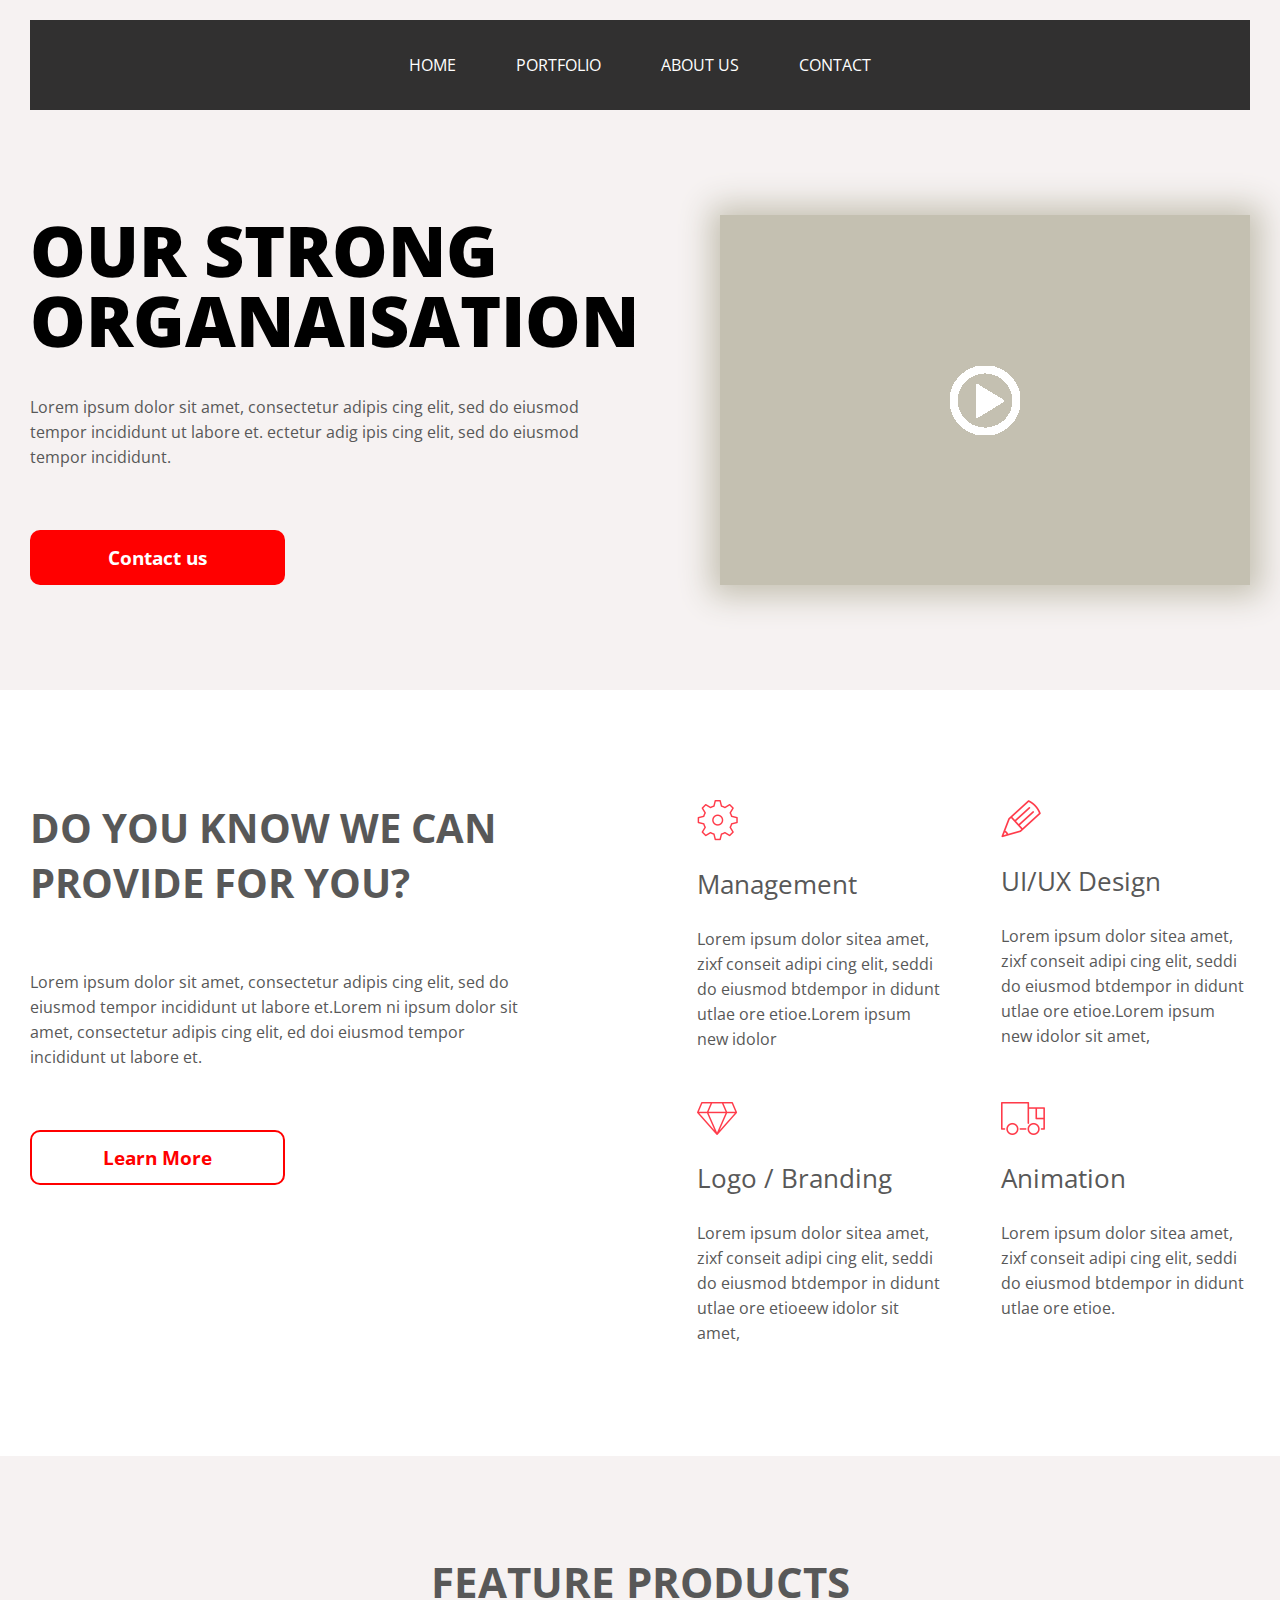
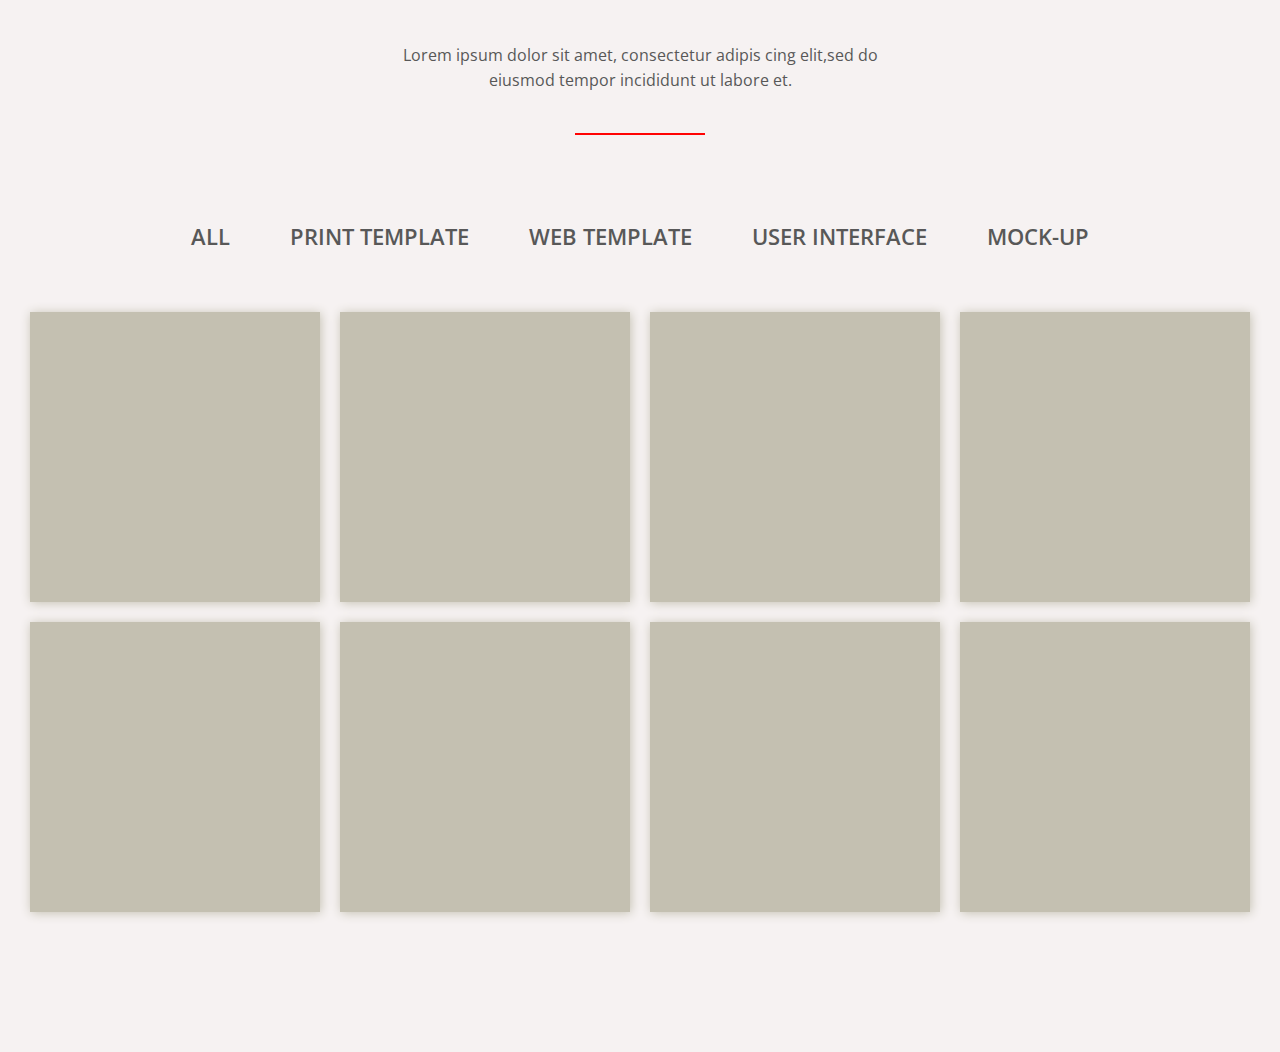
<file: index.html>
<!DOCTYPE html>
<html lang="en">
<head>
   <meta charset="UTF-8">
   <meta name="viewport" content="width=device-width, initial-scale=1.0">
   <title>Agnecy landing-page</title>
   <link rel="stylesheet" href="./css/style.css">
</head>
<body>
   <div class="main">

      <div class="main-block">
         <nav class="nav">
            <div class="container">
               <div class="nav-block">
                  <div class="menu">
                     <ul class="list menu-list">
                        <li>
                           <a class="menu-list__link" href="#">Home</a>
                        </li>
                        <li>
                           <a class="menu-list__link" href="#">Portfolio</a>
                        </li>
                        <li>
                           <a class="menu-list__link" href="#">About us</a>
                        </li>
                        <li>
                           <a class="menu-list__link" href="#">Contact</a>
                        </li>
                     </ul>
                     <!-- /.list -->
                  </div>
                  <!-- /.menu -->
               </div>
            </div>
      </nav>
      <!-- /.nav -->

      <div class="hero">
            <div class="container">
               <div class="hero-block">
                  <div class="hero-text">
                     <h1 class="header hero-header">Our strong organaisation</h1>
                     <p class="subtitle hero-subtitle">
                        Lorem ipsum dolor sit amet, consectetur adipis cing elit, sed do eiusmod tempor incididunt  ut labore et. ectetur adig ipis cing elit, sed do eiusmod tempor incididunt.
                     </p>
                     <button class="button hero-button">Contact us</button>
                  </div>
                  <!-- /.hero-text -->
                  <div class="hero-video">
                     <div class="hero-image">
                        <img src="../src/image/hero/video.png" alt="">
                     </div>
                  </div>
                  <!-- /.hero-video -->
               </div>
            </div>
      </div>
      <!-- /.hero -->
      </div>

      <section class="know">
         <div class="container">
            <div class="know-block">
               <div class="know-text">
                  <h2 class="know-header">
                     Do you know we can provide for you?
                  </h2>
                  <p class="know-description">
                     Lorem ipsum dolor sit amet, consectetur adipis cing elit, sed do eiusmod tempor incididunt ut labore et.Lorem ni ipsum dolor sit amet, consectetur adipis cing elit, ed doi eiusmod tempor incididunt ut labore et.
                  </p>
                  <button href="#" class="button know-button">Learn More</button>
               </div>
               <!-- /.know-text -->
               <div class="know-term">
                  <div class="wrap">
                     <div class="know-wrap">
                        <div class="wrap-icon">
                           <img src="./image/know/settings.png" alt="">
                        </div>
                        <span class="wrap-subtitle">Management</span>
                        <p class="wrap-text">
                           Lorem ipsum dolor sitea amet, zixf conseit  adipi cing elit, seddi do eiusmod btdempor in didunt utlae ore etioe.Lorem ipsum new idolor
                        </p>
                     </div>

                     <div class="know-wrap">
                        <div class="wrap-icon">
                           <img src="./image/know/pencil.png" alt="">
                        </div>
                        <span class="wrap-subtitle">UI/UX Design</span>
                        <p class="wrap-text">
                           Lorem ipsum dolor sitea amet, zixf conseit  adipi cing elit, seddi do eiusmod btdempor in didunt utlae ore etioe.Lorem ipsum new idolor sit amet,
                        </p>
                     </div>

                     <div class="know-wrap">
                        <div class="wrap-icon">
                           <img src="./image/know/diamond.png" alt="">
                        </div>
                        <span class="wrap-subtitle">Logo / Branding</span>
                        <p class="wrap-text">
                           Lorem ipsum dolor sitea amet, zixf conseit  adipi cing elit, seddi do eiusmod btdempor in didunt utlae ore etioeew idolor sit amet,
                        </p>
                     </div>

                     <div class="know-wrap">
                        <div class="wrap-icon">
                           <img src="./image/know/truck.png" alt="">
                        </div>
                        <span class="wrap-subtitle">Animation</span>
                        <p class="wrap-text">
                           Lorem ipsum dolor sitea amet, zixf conseit  adipi cing elit, seddi do eiusmod btdempor in didunt utlae ore etioe.
                        </p>
                     </div>
                  </div>
               </div>
               <!-- /.know-term -->
            </div>
            <!-- /.know-block -->
         </div>
         <!-- /.container -->
      </section>
      <!-- /.know -->

      <section class="section products">
         <div class="container">
            <div class="products-block">

               <h2 class="header products-header">feature products</h2>
               <!-- /.products-header -->
               <p class="products-subtitle">
                  Lorem ipsum dolor sit amet, consectetur adipis cing elit,sed do eiusmod tempor incididunt ut labore et.
               </p>
               <!-- /.products-subtitle -->
               <div class="products-row"></div>
               <!-- /.products-row -->

               <div class="products-menu">
                  <a href="#" class="products-link">all</a>
                  <a href="#" class="products-link">print template</a>
                  <a href="#" class="products-link">web template</a>
                  <a href="#" class="products-link">user interface</a>
                  <a href="#" class="products-link">mock-up</a>
               </div>
               <!-- /.products-menu -->

               <div class="products-image">
                  <div class="products-img"></div>
                  <div class="products-img"></div>
                  <div class="products-img"></div>
                  <div class="products-img"></div>
                  <div class="products-img"></div>
                  <div class="products-img"></div>
                  <div class="products-img"></div>
                  <div class="products-img"></div>
               </div>
               <!-- /.products-image -->

            </div>
         </div>
      </section>
      <!-- /.section products -->

   </div>

   

</body>
</html>
</file>
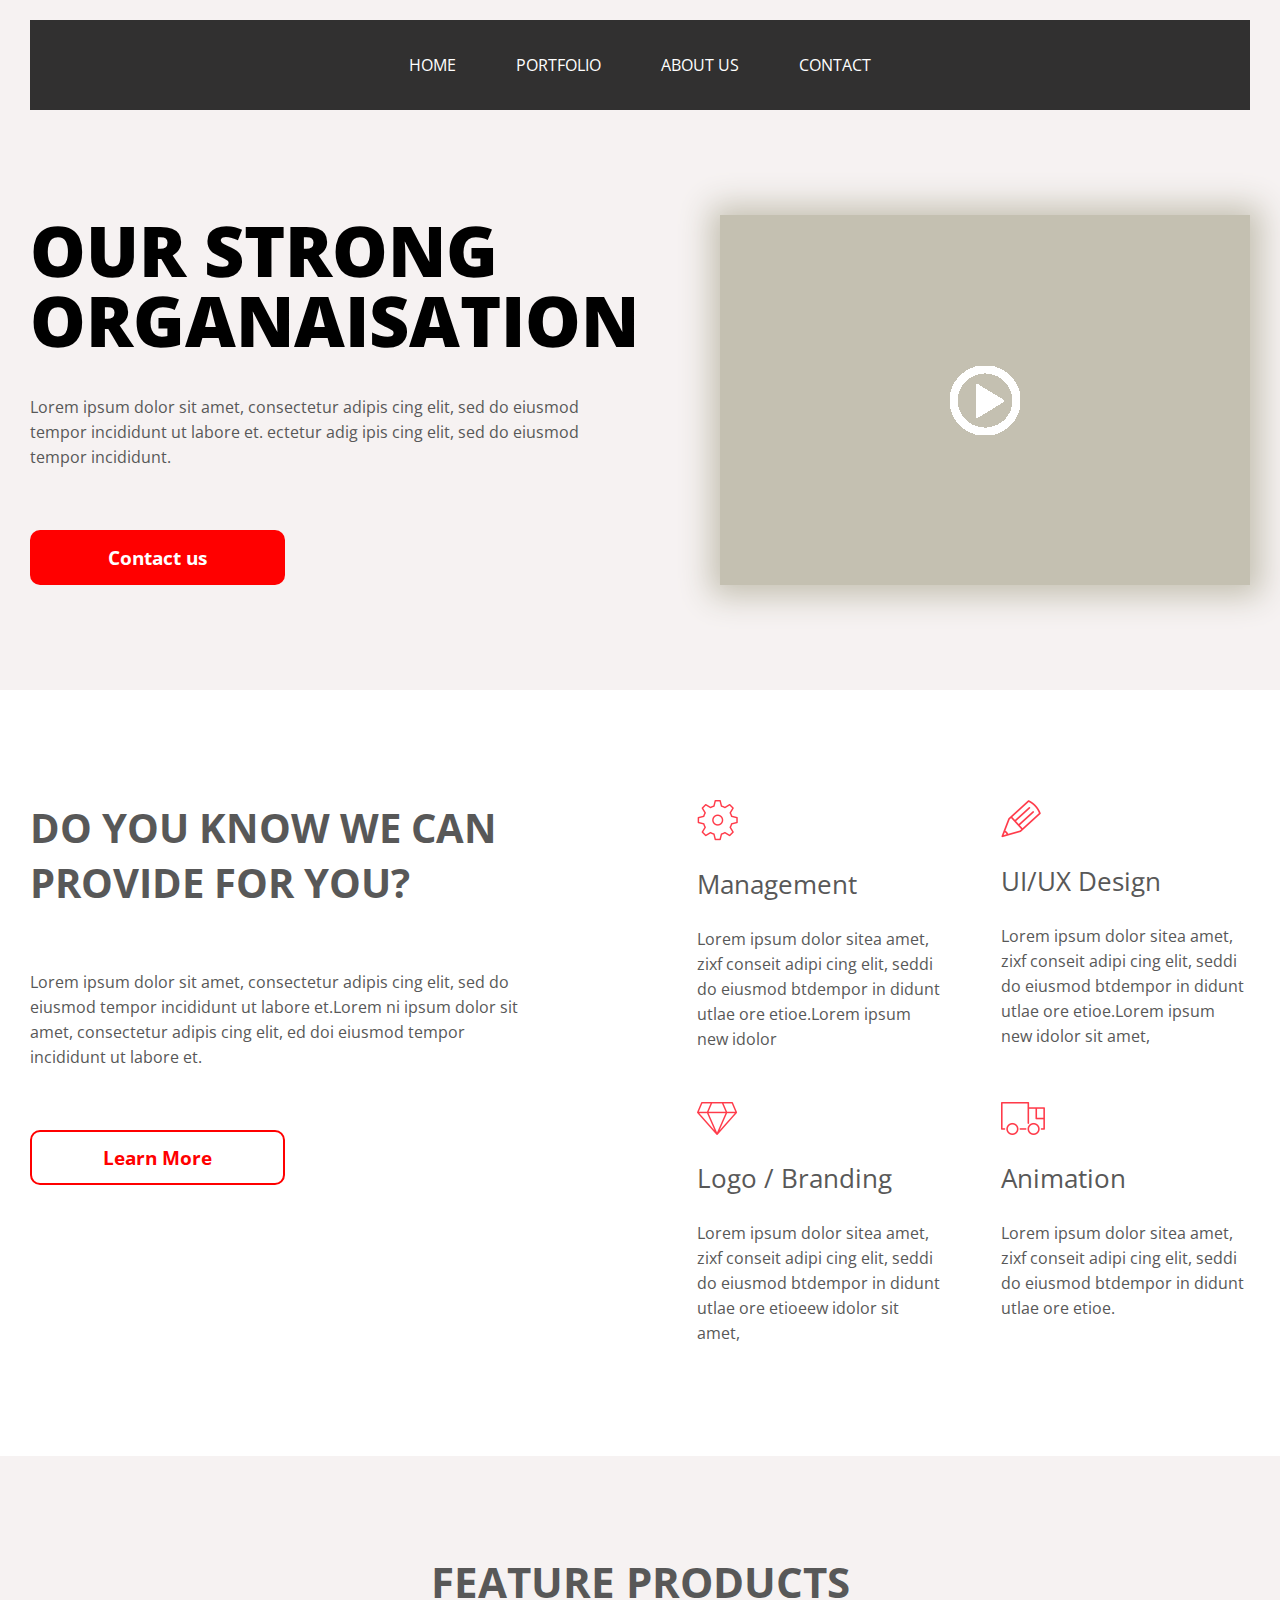
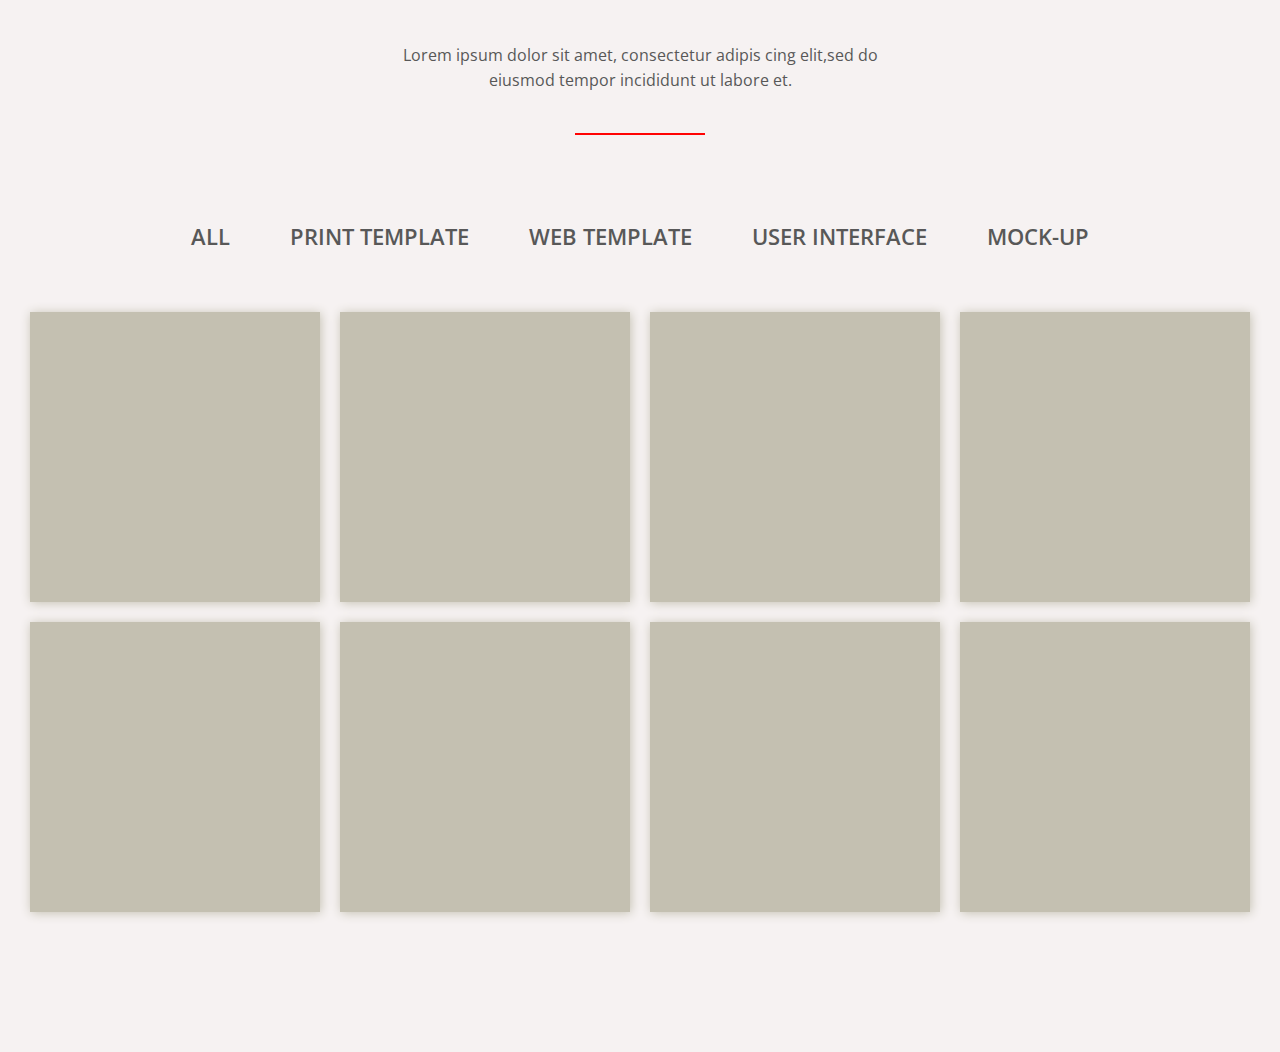
<file: src/index.html>
<!DOCTYPE html>
<html lang="en">
<head>
   <meta charset="UTF-8">
   <meta name="viewport" content="width=device-width, initial-scale=1.0">
   <title>Agnecy landing-page</title>
   <link rel="stylesheet" href="/src/css/style.css">
</head>
<body>
   <div class="main">

      <div class="main-block">
         <nav class="nav">
            <div class="container">
               <div class="nav-block">
                  <div class="menu">
                     <ul class="list menu-list">
                        <li>
                           <a class="menu-list__link" href="#">Home</a>
                        </li>
                        <li>
                           <a class="menu-list__link" href="#">Portfolio</a>
                        </li>
                        <li>
                           <a class="menu-list__link" href="#">About us</a>
                        </li>
                        <li>
                           <a class="menu-list__link" href="#">Contact</a>
                        </li>
                     </ul>
                     <!-- /.list -->
                  </div>
                  <!-- /.menu -->
               </div>
            </div>
      </nav>
      <!-- /.nav -->

      <div class="hero">
            <div class="container">
               <div class="hero-block">
                  <div class="hero-text">
                     <h1 class="header hero-header">Our strong organaisation</h1>
                     <p class="subtitle hero-subtitle">
                        Lorem ipsum dolor sit amet, consectetur adipis cing elit, sed do eiusmod tempor incididunt  ut labore et. ectetur adig ipis cing elit, sed do eiusmod tempor incididunt.
                     </p>
                     <button class="button hero-button">Contact us</button>
                  </div>
                  <!-- /.hero-text -->
                  <div class="hero-video">
                     <div class="hero-image">
                        <img src="/src/image/hero/video.png" alt="">
                     </div>
                  </div>
                  <!-- /.hero-video -->
               </div>
            </div>
      </div>
      <!-- /.hero -->
      </div>

      <section class="know">
         <div class="container">
            <div class="know-block">
               <div class="know-text">
                  <h2 class="know-header">
                     Do you know we can provide for you?
                  </h2>
                  <p class="know-description">
                     Lorem ipsum dolor sit amet, consectetur adipis cing elit, sed do eiusmod tempor incididunt ut labore et.Lorem ni ipsum dolor sit amet, consectetur adipis cing elit, ed doi eiusmod tempor incididunt ut labore et.
                  </p>
                  <button href="#" class="button know-button">Learn More</button>
               </div>
               <!-- /.know-text -->
               <div class="know-term">
                  <div class="wrap">
                     <div class="know-wrap">
                        <div class="wrap-icon">
                           <img src="./image/know/settings.png" alt="">
                        </div>
                        <span class="wrap-subtitle">Management</span>
                        <p class="wrap-text">
                           Lorem ipsum dolor sitea amet, zixf conseit  adipi cing elit, seddi do eiusmod btdempor in didunt utlae ore etioe.Lorem ipsum new idolor
                        </p>
                     </div>

                     <div class="know-wrap">
                        <div class="wrap-icon">
                           <img src="./image/know/pencil.png" alt="">
                        </div>
                        <span class="wrap-subtitle">UI/UX Design</span>
                        <p class="wrap-text">
                           Lorem ipsum dolor sitea amet, zixf conseit  adipi cing elit, seddi do eiusmod btdempor in didunt utlae ore etioe.Lorem ipsum new idolor sit amet,
                        </p>
                     </div>

                     <div class="know-wrap">
                        <div class="wrap-icon">
                           <img src="./image/know/diamond.png" alt="">
                        </div>
                        <span class="wrap-subtitle">Logo / Branding</span>
                        <p class="wrap-text">
                           Lorem ipsum dolor sitea amet, zixf conseit  adipi cing elit, seddi do eiusmod btdempor in didunt utlae ore etioeew idolor sit amet,
                        </p>
                     </div>

                     <div class="know-wrap">
                        <div class="wrap-icon">
                           <img src="./image/know/truck.png" alt="">
                        </div>
                        <span class="wrap-subtitle">Animation</span>
                        <p class="wrap-text">
                           Lorem ipsum dolor sitea amet, zixf conseit  adipi cing elit, seddi do eiusmod btdempor in didunt utlae ore etioe.
                        </p>
                     </div>
                  </div>
               </div>
               <!-- /.know-term -->
            </div>
            <!-- /.know-block -->
         </div>
         <!-- /.container -->
      </section>
      <!-- /.know -->

      <section class="section products">
         <div class="container">
            <div class="products-block">

               <h2 class="header products-header">feature products</h2>
               <!-- /.products-header -->
               <p class="products-subtitle">
                  Lorem ipsum dolor sit amet, consectetur adipis cing elit,sed do eiusmod tempor incididunt ut labore et.
               </p>
               <!-- /.products-subtitle -->
               <div class="products-row"></div>
               <!-- /.products-row -->

               <div class="products-menu">
                  <a href="#" class="products-link">all</a>
                  <a href="#" class="products-link">print template</a>
                  <a href="#" class="products-link">web template</a>
                  <a href="#" class="products-link">user interface</a>
                  <a href="#" class="products-link">mock-up</a>
               </div>
               <!-- /.products-menu -->

               <div class="products-image">
                  <div class="products-img"></div>
                  <div class="products-img"></div>
                  <div class="products-img"></div>
                  <div class="products-img"></div>
                  <div class="products-img"></div>
                  <div class="products-img"></div>
                  <div class="products-img"></div>
                  <div class="products-img"></div>
               </div>
               <!-- /.products-image -->

            </div>
         </div>
      </section>
      <!-- /.section products -->

   </div>

   

</body>
</html>
</file>
<file: css/style.css>
@import url("https://fonts.googleapis.com/css2?family=Open+Sans:wght@400;600;700;800&display=swap");
* {
  padding: 0;
  margin: 0;
  border: 0;
}

*, *:before, *:after {
  box-sizing: border-box;
}

:focus, :active {
  outline: none;
}

a:focus, a:active {
  outline: none;
}

nav, footer, header, aside {
  display: block;
}

html, body {
  height: 100%;
  width: 100%;
  font-size: 100%;
  line-height: 1;
  font-size: 14px;
  -ms-text-size-adjust: 100%;
  -moz-text-size-adjust: 100%;
  -webkit-text-size-adjust: 100%;
}

input, button, textarea {
  font-family: inherit;
}

input::-ms-clear {
  display: none;
}

button {
  cursor: pointer;
}

button::-moz-focus-inner {
  padding: 0;
  border: 0;
}

a, a:visited {
  text-decoration: none;
}

a:hover {
  text-decoration: none;
}

ul li {
  list-style: none;
}

img {
  vertical-align: top;
}

h1, h2, h3, h4, h5, h6 {
  font-size: inherit;
  font-weight: inherit;
}

body {
  font-family: "Open Sans", sans-serif;
  font-size: 14px;
  color: #585858;
}

.container {
  width: 1250px;
  padding: 0px 15px;
  margin: 0px auto;
}

.main-block {
  background-color: #f6f2f2;
  padding: 20px 0px 105px;
}

.nav {
  margin-bottom: 105px;
}

.menu {
  height: 90px;
  background-color: #313030;
  display: flex;
  justify-content: center;
  align-items: center;
}
.menu-list {
  display: flex;
  justify-content: center;
  align-items: center;
  height: 100%;
}
.menu-list li {
  padding: 37px 30px;
}
.menu-list li:hover {
  background-color: red;
  cursor: pointer;
}
.menu-list__link {
  font-size: 16px;
  text-transform: uppercase;
  color: #fff;
}

.hero-block {
  display: flex;
  justify-content: space-between;
  align-items: center;
}

.hero-header {
  font-weight: 900;
  font-size: 70px;
  text-transform: uppercase;
  color: #000;
  margin-bottom: 40px;
}
.hero-subtitle {
  font-size: 16px;
  line-height: 25px;
  margin-bottom: 60px;
  padding-right: 100px;
}
.hero-button {
  font-size: 19px;
  font-weight: 700;
  color: #fff;
  background-color: red;
  border-radius: 10px;
  width: 255px;
  height: 55px;
}
.hero-image {
  width: 530px;
  height: 370px;
  background-color: #c4c0b1;
  display: flex;
  justify-content: center;
  align-items: center;
  box-shadow: 1px 1px 30px 10px #c4c0b1;
}

.know-block {
  display: flex;
  justify-content: space-between;
  padding: 110px 0px 60px;
}

.know-text {
  padding-right: 125px;
  flex-basis: 100%;
}
.know-header {
  font-weight: 700;
  font-size: 40px;
  line-height: 55px;
  max-width: 505px;
  text-transform: uppercase;
  margin-bottom: 60px;
}
.know-description {
  font-size: 16px;
  line-height: 25px;
  margin-bottom: 60px;
  max-width: 505px;
}
.know-button {
  font-size: 19px;
  font-weight: 700;
  color: red;
  background-color: #fff;
  border: 2px solid red;
  border-radius: 10px;
  width: 255px;
  height: 55px;
}
.know-term {
  flex-shrink: 1.7;
}
.know-wrap {
  width: 45%;
  margin-bottom: 50px;
}

.wrap {
  display: flex;
  justify-content: space-between;
  align-content: space-between;
  flex-direction: row;
  flex-wrap: wrap;
}
.wrap-icon {
  margin-bottom: 30px;
}
.wrap-subtitle {
  display: block;
  font-size: 26px;
  margin-bottom: 30px;
}
.wrap-text {
  font-size: 16px;
  line-height: 25px;
}

.products-block {
  padding: 105px 0px 120px;
  display: flex;
  flex-direction: column;
  align-items: center;
}

.products {
  background-color: #f6f2f2;
}
.products-header {
  font-size: 42px;
  font-weight: 700;
  text-transform: uppercase;
  margin-bottom: 40px;
}
.products-subtitle {
  font-size: 16px;
  line-height: 25px;
  text-align: center;
  max-width: 500px;
  margin-bottom: 40px;
}
.products-row {
  margin-bottom: 90px;
  border-top: 2px solid #ff0303;
  width: 130px;
}
.products-menu {
  margin-bottom: 65px;
  font-size: 0;
}
.products-link {
  display: inline-block;
  margin: 0px 30px;
  font-size: 22px;
  font-weight: 600;
  text-transform: uppercase;
  color: #585858;
}
.products-link:first-child {
  margin-left: 0;
}
.products-link:last-child {
  margin-right: 0;
}
.products-image {
  display: flex;
  justify-content: space-between;
  align-content: center;
  flex-direction: row;
  flex-wrap: wrap;
}
.products-img {
  background-color: #c4c0b1;
  box-shadow: 1px 1px 10px #c4c0b1;
  width: 290px;
  height: 290px;
  margin-bottom: 20px;
}
</file>
<file: src/css/style.css>
@import url("https://fonts.googleapis.com/css2?family=Open+Sans:wght@400;600;700;800&display=swap");
* {
  padding: 0;
  margin: 0;
  border: 0;
}

*, *:before, *:after {
  box-sizing: border-box;
}

:focus, :active {
  outline: none;
}

a:focus, a:active {
  outline: none;
}

nav, footer, header, aside {
  display: block;
}

html, body {
  height: 100%;
  width: 100%;
  font-size: 100%;
  line-height: 1;
  font-size: 14px;
  -ms-text-size-adjust: 100%;
  -moz-text-size-adjust: 100%;
  -webkit-text-size-adjust: 100%;
}

input, button, textarea {
  font-family: inherit;
}

input::-ms-clear {
  display: none;
}

button {
  cursor: pointer;
}

button::-moz-focus-inner {
  padding: 0;
  border: 0;
}

a, a:visited {
  text-decoration: none;
}

a:hover {
  text-decoration: none;
}

ul li {
  list-style: none;
}

img {
  vertical-align: top;
}

h1, h2, h3, h4, h5, h6 {
  font-size: inherit;
  font-weight: inherit;
}

body {
  font-family: "Open Sans";
  font-size: 14px;
  color: #585858;
}

.container {
  width: 1250px;
  padding: 0px 15px;
  margin: 0px auto;
}

.main-block {
  background-color: #f6f2f2;
  padding: 20px 0px 105px;
}

.nav {
  margin-bottom: 105px;
}

.menu {
  height: 90px;
  background-color: #313030;
  display: flex;
  justify-content: center;
  align-items: center;
}

.menu-list {
  display: flex;
  justify-content: center;
  align-items: center;
  height: 100%;
}

.menu-list li {
  padding: 37px 30px;
}

.menu-list li:hover {
  background-color: red;
  cursor: pointer;
}

.menu-list__link {
  font-size: 16px;
  text-transform: uppercase;
  color: #fff;
}

.hero-block {
  display: flex;
  justify-content: space-between;
  align-items: center;
}

.hero-header {
  font-weight: 900;
  font-size: 70px;
  text-transform: uppercase;
  color: #000;
  margin-bottom: 40px;
}

.hero-subtitle {
  font-size: 16px;
  line-height: 25px;
  margin-bottom: 60px;
  padding-right: 100px;
}

.hero-button {
  font-size: 19px;
  font-weight: 700;
  color: #fff;
  background-color: red;
  border-radius: 10px;
  width: 255px;
  height: 55px;
}

.hero-image {
  width: 530px;
  height: 370px;
  background-color: #c4c0b1;
  display: flex;
  justify-content: center;
  align-items: center;
  box-shadow: 1px 1px 30px 10px #c4c0b1;
}

.know-block {
  display: flex;
  justify-content: space-between;
  padding: 110px 0px 60px;
}

.know-text {
  padding-right: 125px;
  flex-basis: 100%;
}

.know-header {
  font-weight: 700;
  font-size: 40px;
  line-height: 55px;
  max-width: 505px;
  text-transform: uppercase;
  margin-bottom: 60px;
}

.know-description {
  font-size: 16px;
  line-height: 25px;
  margin-bottom: 60px;
  max-width: 505px;
}

.know-button {
  font-size: 19px;
  font-weight: 700;
  color: red;
  background-color: #fff;
  border: 2px solid red;
  border-radius: 10px;
  width: 255px;
  height: 55px;
}

.know-term {
  flex-shrink: 1.7;
}

.know-wrap {
  width: 45%;
  margin-bottom: 50px;
}

.wrap {
  display: flex;
  justify-content: space-between;
  align-content: space-between;
  flex-direction: row;
  flex-wrap: wrap;
}

.wrap-icon {
  margin-bottom: 30px;
}

.wrap-subtitle {
  display: block;
  font-size: 26px;
  margin-bottom: 30px;
}

.wrap-text {
  font-size: 16px;
  line-height: 25px;
}

.products-block {
  padding: 105px 0px 120px;
  display: flex;
  flex-direction: column;
  align-items: center;
}

.products {
  background-color: #f6f2f2;
}

.products-header {
  font-size: 42px;
  font-weight: 700;
  text-transform: uppercase;
  margin-bottom: 40px;
}

.products-subtitle {
  font-size: 16px;
  line-height: 25px;
  text-align: center;
  max-width: 500px;
  margin-bottom: 40px;
}

.products-row {
  margin-bottom: 90px;
  border-top: 2px solid #ff0303;
  width: 130px;
}

.products-menu {
  margin-bottom: 65px;
  font-size: 0;
}

.products-link {
  display: inline-block;
  margin: 0px 30px;
  font-size: 22px;
  font-weight: 600;
  text-transform: uppercase;
  color: #585858;
}

.products-link:first-child {
  margin-left: 0;
}

.products-link:last-child {
  margin-right: 0;
}

.products-image {
  display: flex;
  justify-content: space-between;
  align-content: center;
  flex-direction: row;
  flex-wrap: wrap;
}

.products-img {
  background-color: #c4c0b1;
  box-shadow: 1px 1px 10px #c4c0b1;
  width: 290px;
  height: 290px;
  margin-bottom: 20px;
}
</file>
